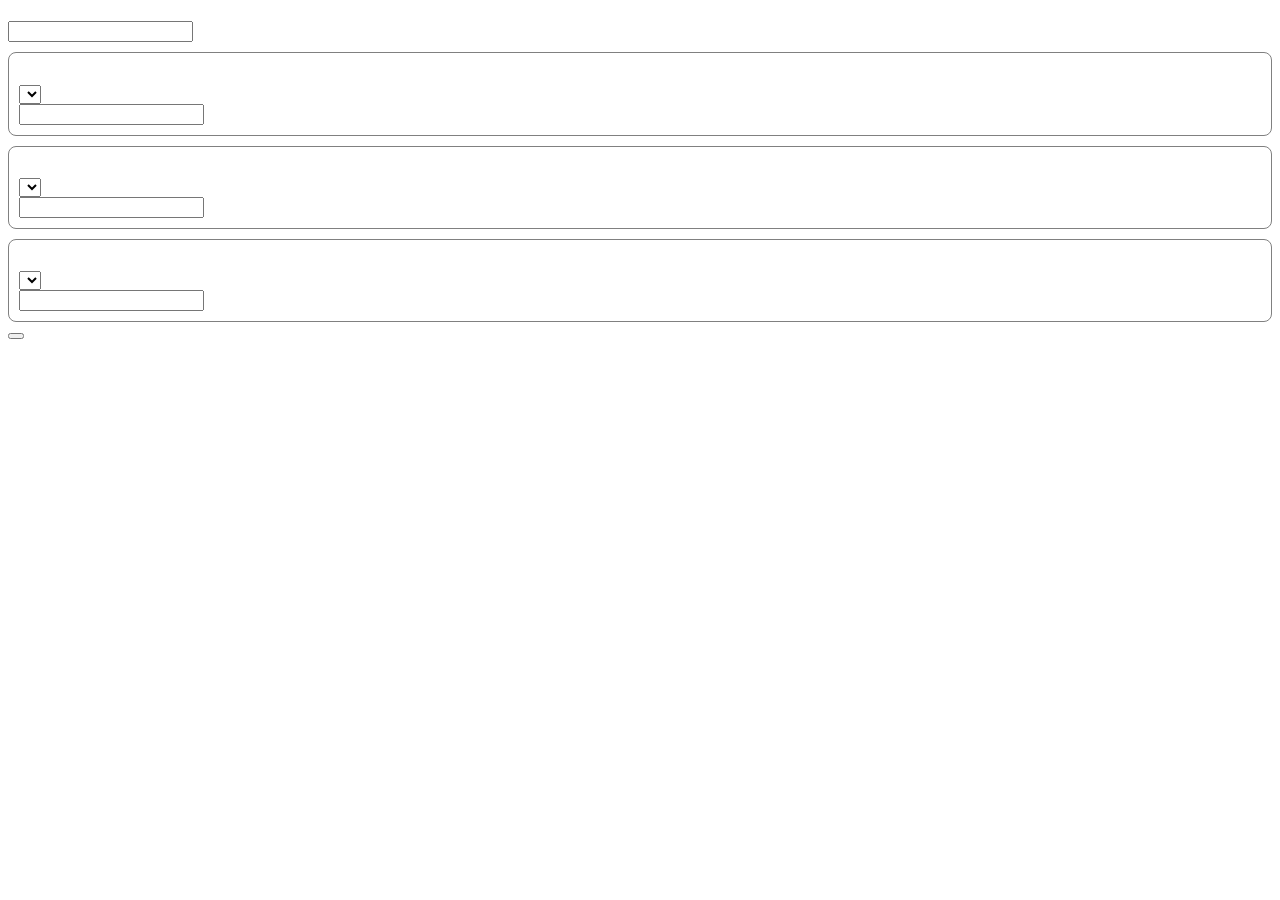
<file: pages/clients-edit.html>
<!DOCTYPE html>
<html>

    <head></head>

    <body>
        <div data-role="page" id="page-clients-edit" data-bind="with: selectedClient">
            <div data-role="header" data-theme="b">
                <a href="#" data-rel="back" data-theme="b" data-icon="back" data-text="general-back"></a>
                <h1 data-text="client-editor-header"></h1>
                <a href="#" data-icon="check" data-theme="e" data-bind="click: save" data-text="general-save"></a>

            </div>
            <div data-role="content" data-theme="d" class="ui-corner-bottom ui-content">
                <input type="text" data-bind="value: name, valueUpdate: 'afterkeydown'" data-text-placeholder="client-editor-name"/>
                <div style="border:1px solid gray;border-radius:0.5em; padding:10px; margin-top:10px">
                    <h4 class="h4" data-text="client-editor-email"></h4>
                    <div data-bind="template: {foreach: emails, afterRender: $root.afterRender}">
                        <div class="ui-grid-pareto">
                            <div  class="ui-block-b">
                                <select data-bind="options: $root.fieldTypes, value: type" data-mini="true">
                                </select>
                            </div>
                            <div  class="ui-block-a" style="text-align: left;">
                                <input type="email" data-bind="value: email" data-text-placeholder="client-editor-email" data-mini="true"/>
                                <div data-role="button" data-icon="delete" data-mini="true" data-theme="a" data-text="general-delete" data-inline="true" data-bind='click: $parent.removeField.bind($data,"email")'></div>
                            </div>
                        </div>
                    </div>
                    <div data-role="button" data-icon="plus" data-mini="true" data-theme="e" data-text="general-add" data-bind='click: addField.bind($data,"email")'></div>
                </div>
                <div style="border:1px solid gray;border-radius:0.5em; padding:10px; margin-top:10px">
                    <h4 class="h4" data-text="client-editor-phones"></h4>
                    <div data-bind="template: {foreach: phones, afterRender: $root.afterRender}">
                        <div class="ui-grid-pareto">
                            <div  class="ui-block-b">
                                <select data-bind="options: $root.fieldTypes, value: type" data-mini="true">
                                </select>
                            </div>
                            <div  class="ui-block-a" style="text-align: left;">
                                <input type="tel" data-bind="value: phone" data-text-placeholder="client-editor-phone" data-mini="true"/>
                                <div data-role="button" data-icon="delete" data-mini="true" data-theme="a" data-text="general-delete" data-inline="true" data-bind='click: $parent.removeField.bind($data,"phone")'></div>
                            </div>
                        </div>
                    </div>
                    <div data-role="button" data-icon="plus" data-mini="true" data-theme="e" data-text="general-add" data-bind='click: addField.bind($data,"phone")'></div>
                </div>

                <div style="border:1px solid gray;border-radius:0.5em; padding:10px; margin-top:10px">
                    <h4 class="h4" data-text="client-editor-addresses"></h4>
                    <div data-bind="template: {foreach: addresses, afterRender: $root.afterRender}">
                        <div class="ui-grid-pareto">
                            <div  class="ui-block-b">
                                <select data-bind="options: $root.fieldTypes, value: type" data-mini="true">
                                </select>
                            </div>
                            <div  class="ui-block-a" style="text-align: left;">
                                <input type="text" data-bind="value: address" data-text-placeholder="client-editor-address" data-mini="true"/>
                                <div data-role="button" data-icon="delete" data-mini="true" data-theme="a" data-text="general-delete" data-inline="true" data-bind='click: $parent.removeField.bind($data,"address")'></div>
                            </div>
                        </div>
                    </div>
                    <div data-role="button" data-icon="plus" data-mini="true" data-theme="e" data-text="general-add" data-bind='click: addField.bind($data,"address")'></div>
                </div>
                <div data-bind="visible: idClient().length > 0">
                    <button data-role="button" class="ui-block-a" data-theme="a" data-bind='click: remove' data-icon="delete" data-text="client-editor-delete"></button>
                </div>
            </div>
        </div>



    </body>

</html>
</file>
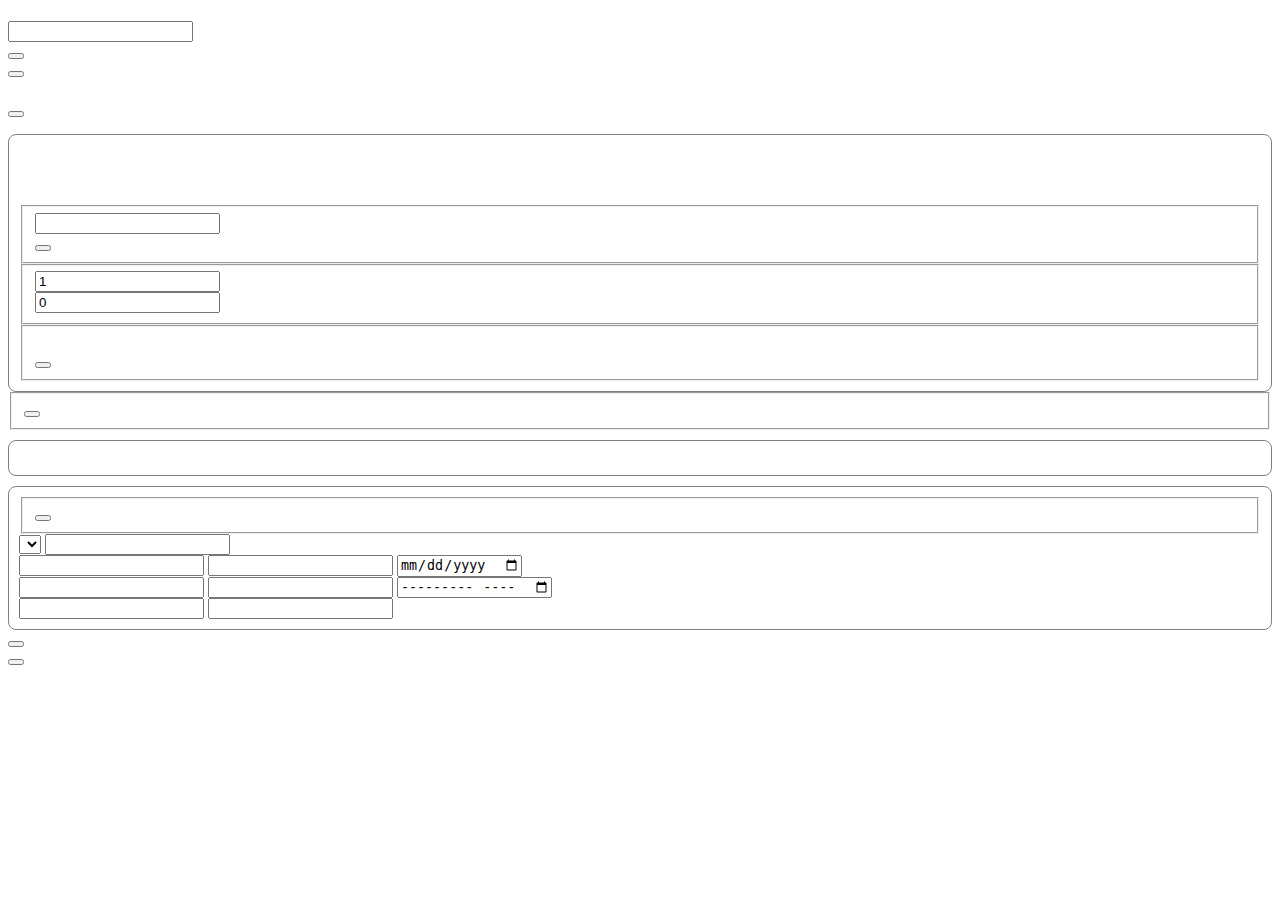
<file: pages/docs-new.html>
<!DOCTYPE html>
<html>

    <head></head>

    <body>
        <div data-role="page" id="page-docs-new">
            <div data-role="header" data-theme="b">
                <h1 data-text="docs-new-header"></h1>
                <a href="#" data-rel="back" data-icon="back" data-text="general-back"></a>
            </div>
            <div data-role="content">
                <input type="text" value="" data-text-placeholder="docs-new-client-name" data-bind="enable: status() == 'new', value: clientName, valueUpdate: 'afterkeydown'" data-mini="true" />
                <div id="client-list-wrapper" style="max-height: 110px; overflow-y: auto; display: none">
                    <ul id="client-list" data-mini="true" data-role="listview" data-theme="c" data-bind="foreach: clientsModel.clients" data-inset="true" data-icon="check">
                        <li><a href="#" data-bind="text: name, click: $parent.selectClient"></a><p data-bind="text: contactData()" style="display: none"></p></li>
                    </ul>
                </div>
                <div class="ui-grid-a" data-bind="visible: status() == 'new'">
                    <div class="ui-block-a">
                        <div data-bind='visible: clientsModel.selectedClient.idClient().length > 0 && clientsModel.selectedClient.name() == clientName()'>
                            <button type="button" data-theme="e" data-text="docs-new-client-edit" data-bind='click: clientEdit' data-mini="true"></button>
                        </div>
                    </div>
                    <div class="ui-block-b">
                        <button type="button" data-theme="d" data-text="docs-new-client-create" data-bind='click: clientCreate' data-mini="true"></button>
                    </div>
                </div>
                <h4 class="h4">
                    <span data-text="docs-new-receipt-num"></span>
                    <span data-bind="text: docNum"></span>
                </h4>
                <div>
                    <p>
                        <span data-text="docs-new-date"></span>
                        <span data-bind="text: app.utils.formatDate(emissionDate())"></span>
                        <button data-bind="click: function(){$('#emissionDateWrapper').show()}" data-inline="true" data-mini="true" data-text="docs-new-date-change"></button>
                    </p>
                    <div  id="emissionDateWrapper" style="display: none">
                        <input type="date" data-clear-btn="false" data-bind="value: emissionDate"/>
                    </div>
                </div>
                <div id="docs-new-items" data-bind="template: { foreach: docItems, as: 'docItem', afterRender: afterRender }">
                    <div style="border:1px solid gray;border-radius:0.5em; padding:10px; margin-top:10px" data-name='divDocItem' data-bind="attr: {'data-index': $index}">
                        <h4 class="h4">
                            <span data-text="docs-new-client-item-title"></span>
                            <span style="margin-right:0.2em" data-bind='text: index'></span>
                        </h4>
                        <fieldset class="ui-grid-pareto">
                            <div class="ui-block-a">
                                <input type="text" value="" data-name='docItemName' data-bind="enable: $root.status() == 'new', value: name, valueUpdate: 'afterkeydown'" data-text-placeholder="docs-new-client-item-name" data-mini="true" />
                            </div>
                            <div class="ui-block-b" data-bind="visible: $root.status() == 'new'">
                                <button type="button" data-theme="d" data-bind="click: $root.itemListShow.bind($index)" data-text="docs-new-client-item-list" data-mini="true"></button>
                            </div>
                        </fieldset>
                        <div data-name="item-list-wrapper" style="max-height: 200px; overflow-y: auto; display: none">
                            <ul data-name="item-list" data-mini="true" data-role="listview" data-theme="c" data-bind="foreach: app.vars.items.items" data-inset="true" data-icon="check">
                                <li><a href="#" data-bind="text: name, click: $root.selectItem.bind($data, docItem)"></a></li>
                            </ul>
                        </div>
                        <fieldset class="ui-grid-a">
                            <div class="ui-block-a">
                                <label for="item-count_0" class="" data-text="docs-new-client-item-count"></label>
                                <input type="number" name="item-count_0" id="item-count_0" value="1" data-bind="enable: $root.status() == 'new', value: quantity" data-mini="true" />
                            </div>
                            <div class="ui-block-b">
                                <label for="item-price_0" class="" data-text="docs-new-client-item-price"></label>
                                <input type="number" name="item-price_0" id="item-price_0" value="0" data-bind="enable: $root.status() == 'new', value: price" data-mini="true" />
                            </div>
                        </fieldset>
                        <fieldset class="ui-grid-pareto">
                            <div class="ui-block-a">
                                <span data-text="docs-new-item-subtotal"></span>
                                <span style="margin-right:0.2em" data-bind='text: app.utils.formatCurrency(subtotal())'></span>
                            </div>
                            <div class="ui-block-b" data-bind="visible: $root.status() == 'new'">
                                <button type="button"  data-icon="delete" data-mini="true" data-theme="a" data-text="docs-new-item-remove" data-bind='click: $parent.remove' ></button>
                            </div>
                        </fieldset>
                    </div>
                </div>
                <fieldset class="ui-grid-pareto" data-bind="visible: $root.status() == 'new'">
                    <div class="ui-block-a">

                    </div>
                    <div class="ui-block-b">
                        <button type="button" data-mini="true" data-theme="e" data-text="docs-new-item-add" data-bind='click: add'></button>
                    </div>
                </fieldset>

                <div style="border:1px solid gray;border-radius:0.5em; padding:10px; margin-top:10px; ">
                    <table class="docs-total">
                        <tr>
                            <td><span data-text="docs-new-total-no-vat"></span>
                            </td>
                            <td><span data-bind='text: app.utils.formatCurrency(grandTotal())'></span>
                            </td>
                        </tr>
                        <tr data-bind="visible: app.vars.settings.financeAddVat() == 'yes'">
                            <td><span data-text="docs-new-total-vat"></span>
                            </td>
                            <td><span data-bind='text: app.utils.formatCurrency(grandTotalWithVat() - grandTotal())'></span>
                            </td>
                        </tr>
                        <tr data-bind="visible: app.vars.settings.financeAddVat() == 'yes'">
                            <td><span data-text="docs-new-total-with-vat"></span>
                            </td>
                            <td><span  data-bind='text: app.utils.formatCurrency(grandTotalWithVat())'></span>
                            </td>
                        </tr>
                    </table>
                </div>

                <div>
                    <div data-bind="template: { foreach: payments, afterRender: afterRender }">
                        <div style="border:1px solid gray;border-radius:0.5em; padding:10px; margin-top:10px; ">
                            <fieldset class="ui-grid-a">
                                <div class="ui-block-a">
                                    <label data-text="payment-type"></label>
                                </div>
                                <div class="ui-block-b">
                                    <button type="button" data-icon="delete" data-mini="true" data-theme="a" data-text="payments-remove" data-bind="click: $parent.paymentRemove"></button>
                                </div>
                            </fieldset>
                            <select data-bind="value: type">
                                <option value="cash" data-text="payment-type-cash"></option>
                                <option value="bank" data-text="payment-type-bank"></option>
                                <option value="check" data-text="payment-type-check"></option>
                                <option value="card" data-text="payment-type-card"></option>
                            </select>

                            <label data-text="payment-amount"></label>
                            <input type='number' data-bind='value: amount' data-text-placeholder='payment-amount'/>

                            <div data-bind="visible: type() == 'check'">
                                <input type='number' data-bind='value: checkNum' data-text-placeholder='payment-checkNum'/>
                                <input type='number' data-bind='value: checkBank' data-text-placeholder='payment-checkBank'/>
                                <input type='date' data-bind='value: checkDate' data-text-placeholder='payment-checkDate'/>
                            </div>
                            <div data-bind="visible: type() == 'card'">
                                <input type='text' data-bind='value: cardType' data-text-placeholder='payment-cardType'/>
                                <input type='number' data-bind='value: cardNum' data-text-placeholder='payment-cardNum'/>
                                <input type='month' data-bind='value: cardDate' data-text-placeholder='payment-cardDate'/>
                            </div>
                            <div data-bind="visible: type() == 'bank'">
                                <input type='text' data-bind='value: bankBranch' data-text-placeholder='payment-bankBranch'/>
                                <input type='text' data-bind='value: bankAccount' data-text-placeholder='payment-bankAccount'/>
                            </div>
                        </div>
                    </div>
                    <button type="button" data-theme="c" data-text="payments-add" data-bind="click: paymentAdd"></button>
                </div>

                <div>
                    <button type="button" data-theme="d" data-text="docs-new-create" data-bind="click: save"></button>
                </div>

            </div>
            <div data-role="popup" id="popupClientValidation" data-overlay-theme="a" data-theme="c"  style="width:90%;" class="ui-corner-all">
                <div data-role="header" data-theme="b" class="ui-corner-top">
                    <h1 style="margin-left: 0px; margin-right: 0px" data-text="validation-client-title"></h1>
                </div>
                <div  data-role="content" data-theme="d" class="ui-corner-bottom ui-content">
                    <ol id="popupClientValidationContent" ></ol>
                    <a href="#" data-text="validation-client-cmd" data-role="button" data-rel="back" data-bind="click: clientCreateOrEdit" data-theme="e"></a>
                    <a href="#" data-text="general-back" data-role="button" data-rel="back" data-theme="c"></a>
                </div>
            </div>
        </div>
    </body>

</html>
</file>
